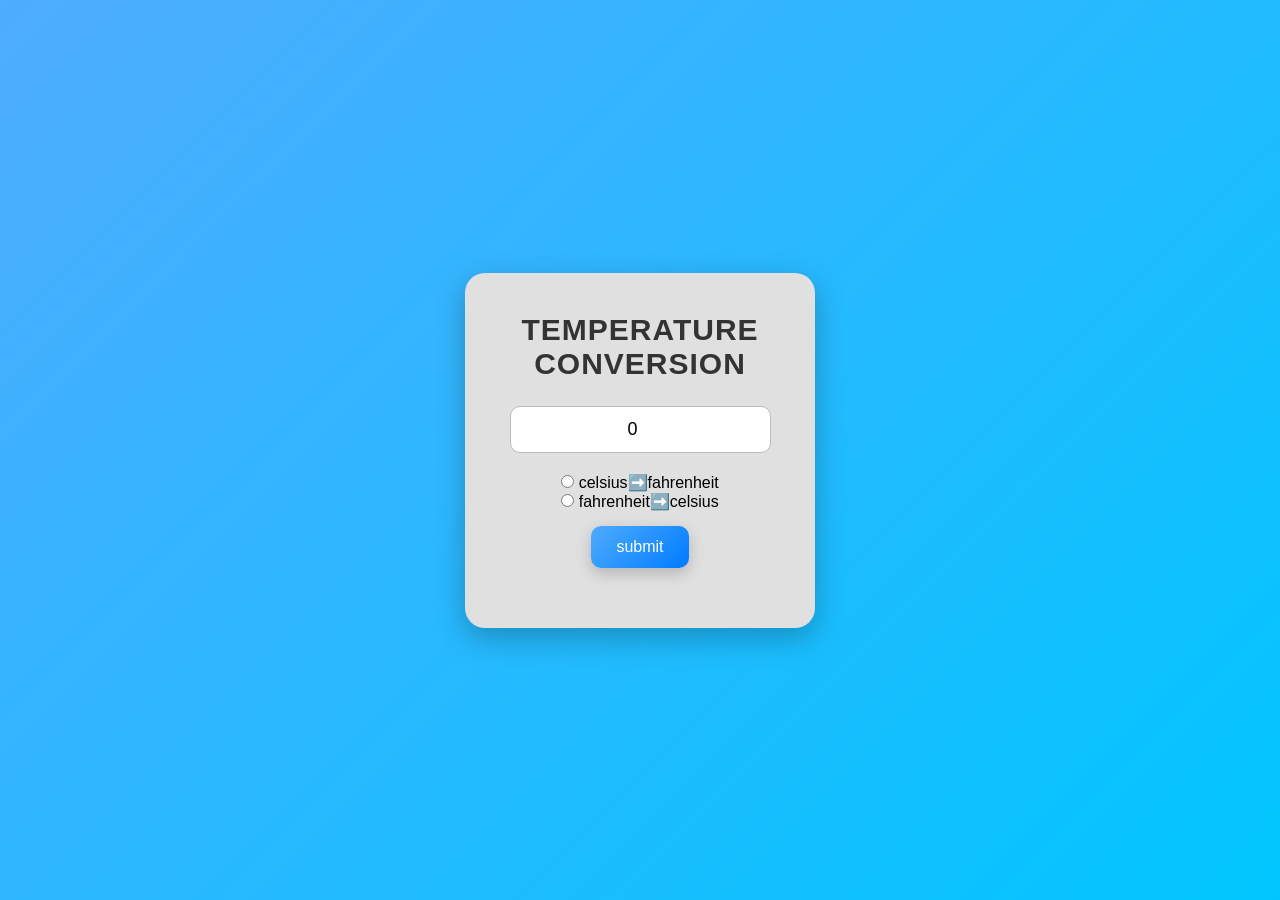
<file: index.html>
<!DOCTYPE html>
<html lang="en">
<head>
    <meta charset="UTF-8">
    <meta name="viewport" content="width=device-width, initial-scale=1.0">
    <title>TEMPERATURE CONVERTER</title>
    <link rel="stylesheet" href="styles.css">
</head>
<body>
    <div class="container">
    <h1>TEMPERATURE CONVERSION</h1>
    <input type="number" id="textBox" value="0"><br>
    <input type="radio" id="tofahreniet" name="unit">
    <label for="tofahrenhiet">celsius➡️fahrenheit</label><br>
    <input type="radio" id="tocelsius" name="unit">
    <label for="tocelsius">fahrenheit➡️celsius</label><br>
    <button type="button" onclick="convert()">submit</button>
    <p id="result"></p>
</div>
    <script src="index.js"></script>
</body>
</html>
</file>
<file: styles.css>
/* Reset */
* {
    margin: 0;
    padding: 0;
    box-sizing: border-box;
}

/* Body */
body {
    font-family: 'Poppins', sans-serif;
    height: 100vh;

    background: linear-gradient(135deg, #4facfe, #00c6ff);
    display: flex;
    justify-content: center;
    align-items: center;
}

/* Container */
.container {
    background: #e0e0e0;
    padding: 40px 30px;
    border-radius: 20px;
    text-align: center;
    width: 350px;

    box-shadow: 0 10px 30px rgba(0,0,0,0.25);

    /* Animation */
    animation: fadeIn 1s ease-in-out;
}

/* Fade Animation */
@keyframes fadeIn {
    from {
        opacity: 0;
        transform: translateY(30px);
    }
    to {
        opacity: 1;
        transform: translateY(0);
    }
}

/* Heading */
h1 {
    margin-bottom: 25px;
    font-size: 30px;
    font-weight: bold;
    color: #333;
    letter-spacing: 1px;
}

/* Input */
#textBox {
    width: 90%;
    padding: 12px;
    border-radius: 10px;
    border: 1px solid #bbb;
    font-size: 18px;
    text-align: center;
    margin-bottom: 20px;

    transition: 0.3s;
}

/* Input Focus Effect */
#textBox:focus {
    border-color: #007bff;
    box-shadow: 0 0 8px rgba(0,123,255,0.5);
    outline: none;
}

/* Radio Group */
.radio-group {
    text-align: left;
    margin: 15px 0;
}

.radio-group input {
    margin-right: 8px;
    transform: scale(1.2);
    cursor: pointer;
}

.radio-group label {
    font-size: 16px;
    color: #444;
    cursor: pointer;
}

/* Button */
button {
    margin-top: 15px;
    padding: 12px 25px;
    border: none;
    border-radius: 10px;
    font-size: 16px;
    color: white;
    cursor: pointer;

    background: linear-gradient(135deg, #4facfe, #007bff);
    transition: all 0.3s ease;

    box-shadow: 0 5px 15px rgba(0,0,0,0.2);
}

/* Hover */
button:hover {
    transform: scale(1.08);
    background: linear-gradient(135deg, #007bff, #0056b3);
}

/* Click Effect */
button:active {
    transform: scale(0.95);
}

/* Result */
#result {
    margin-top: 20px;
    font-size: 22px;
    font-weight: bold;
    color: #007bff;

    animation: pop 0.5s ease;
}

/* Result Animation */
@keyframes pop {
    from {
        transform: scale(0.8);
        opacity: 0;
    }
    to {
        transform: scale(1);
        opacity: 1;
    }
}

/* 🌙 Optional Dark Mode */
@media (prefers-color-scheme: dark) {
    body {
        background: linear-gradient(135deg, #1e1e2f, #121212);
    }

    .container {
        background: #2c2c3a;
        color: white;
    }

    h1 {
        color: white;
    }

    #textBox {
        background: #444;
        color: white;
        border: 1px solid #666;
    }

    .radio-group label {
        color: #ccc;
    }

    #result {
        color: #4facfe;
    }
}

/* 📱 Mobile Responsive */
@media (max-width: 400px) {
    .container {
        width: 90%;
        padding: 30px 20px;
    }

    h1 {
        font-size: 24px;
    }

    #textBox {
        font-size: 16px;
    }

    button {
        width: 100%;
    }
}
</file>
